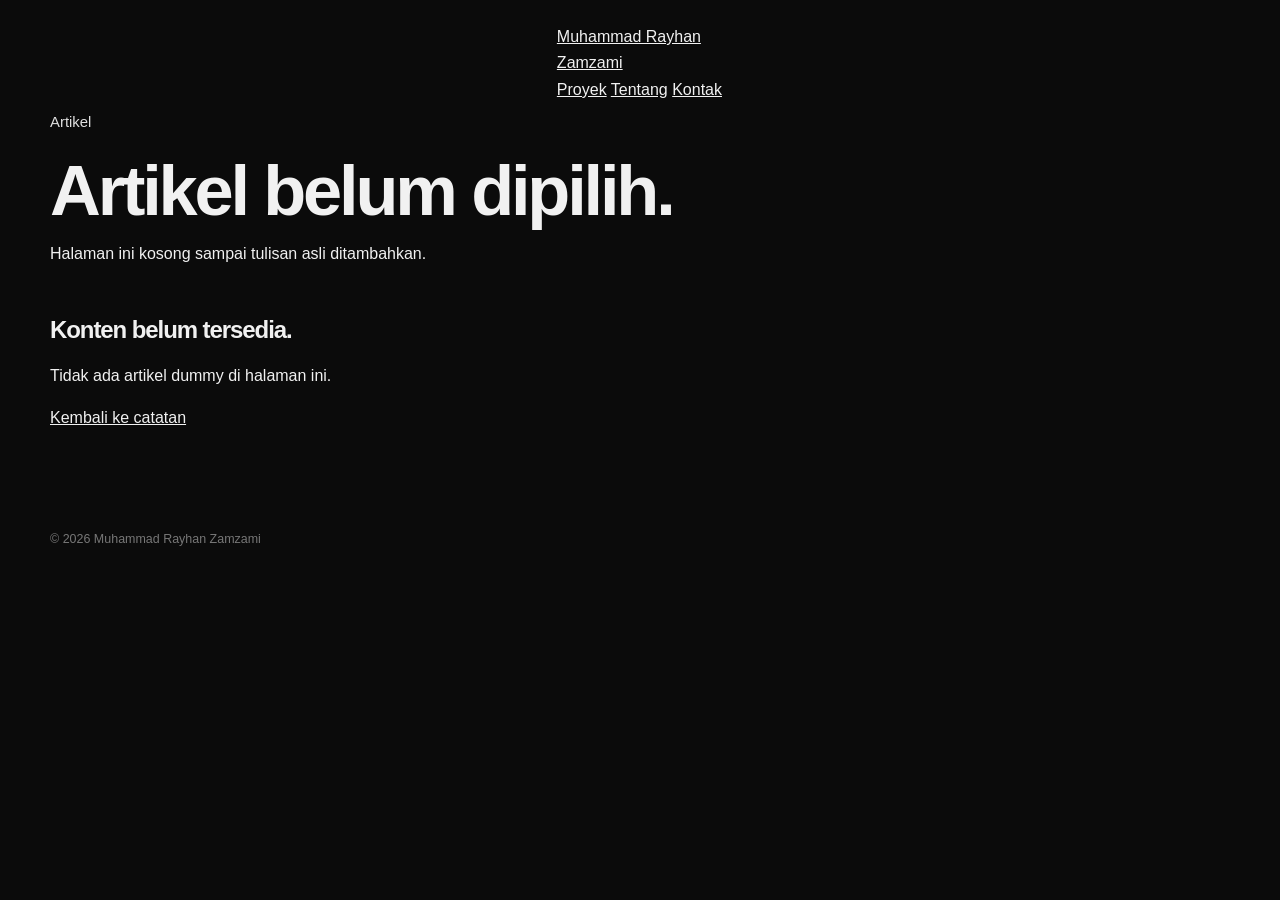
<file: blog-article.html>
<!doctype html>
<html lang="id">
  <head>
    <meta charset="utf-8" />
    <meta name="viewport" content="width=device-width,initial-scale=1" />
    <title>Artikel | Muhammad Rayhan Zamzami</title>
    <link rel="preconnect" href="https://fonts.googleapis.com" />
    <link rel="preconnect" href="https://fonts.gstatic.com" crossorigin />
    <link
      href="https://fonts.googleapis.com/css2?family=IBM+Plex+Mono:wght@400;500&family=IBM+Plex+Sans:wght@400;500;600&display=swap"
      rel="stylesheet"
    />
    <link rel="stylesheet" href="assets/css/style.css" />
  </head>
  <body>
    <header class="site-header">
      <div class="wrap">
        <a class="wordmark" href="index.html">Muhammad Rayhan Zamzami</a>
        <nav class="site-nav">
          <a href="projects.html">Proyek</a>
          <a href="index.html#tentang">Tentang</a>
          <a href="index.html#kontak">Kontak</a>
        </nav>
      </div>
    </header>
    <main class="wrap project-index">
      <section class="page-intro">
        <p class="eyebrow">Artikel</p>
        <h1 class="page-title">Artikel belum dipilih.</h1>
        <p>Halaman ini kosong sampai tulisan asli ditambahkan.</p>
      </section>
      <div class="empty">
        <div>
          <h2>Konten belum tersedia.</h2>
          <p>Tidak ada artikel dummy di halaman ini.</p>
        </div>
        <a href="blog.html" class="inline-link">Kembali ke catatan</a>
      </div>
    </main>
    <footer class="site-footer">
      <div class="wrap">
        <span>
          ©
          <span class="year">2026</span>
          Muhammad Rayhan Zamzami
        </span>
      </div>
    </footer>
    <script src="assets/js/main.js"></script>
  </body>
</html>
</file>
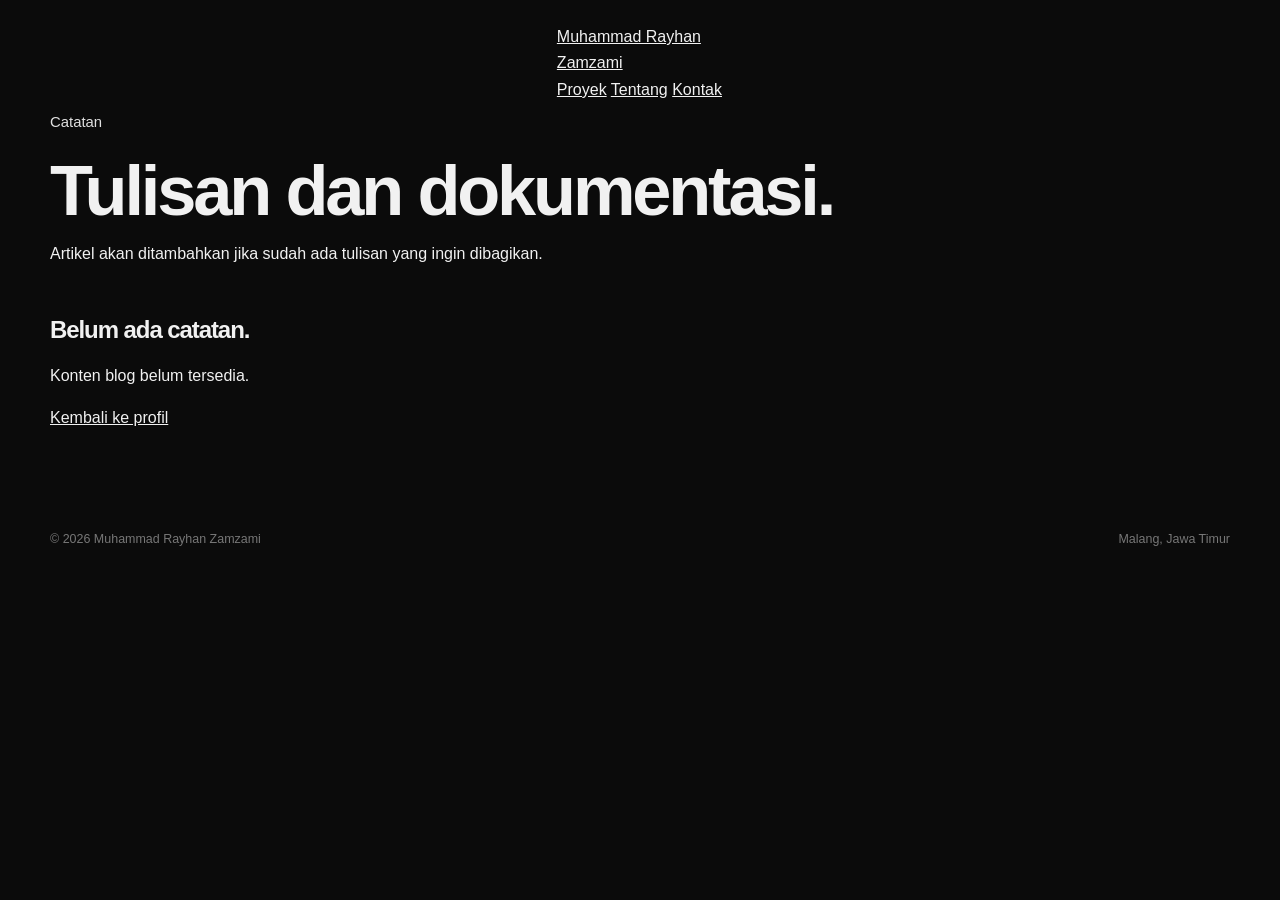
<file: blog.html>
<!doctype html>
<html lang="id">
  <head>
    <meta charset="utf-8" />
    <meta name="viewport" content="width=device-width,initial-scale=1" />
    <title>Catatan | Muhammad Rayhan Zamzami</title>
    <link rel="preconnect" href="https://fonts.googleapis.com" />
    <link rel="preconnect" href="https://fonts.gstatic.com" crossorigin />
    <link
      href="https://fonts.googleapis.com/css2?family=IBM+Plex+Mono:wght@400;500&family=IBM+Plex+Sans:wght@400;500;600&display=swap"
      rel="stylesheet"
    />
    <link rel="stylesheet" href="assets/css/style.css" />
  </head>
  <body>
    <header class="site-header">
      <div class="wrap">
        <a class="wordmark" href="index.html">Muhammad Rayhan Zamzami</a>
        <nav class="site-nav">
          <a href="projects.html">Proyek</a>
          <a href="index.html#tentang">Tentang</a>
          <a href="index.html#kontak">Kontak</a>
        </nav>
      </div>
    </header>
    <main class="wrap project-index">
      <section class="page-intro">
        <p class="eyebrow">Catatan</p>
        <h1 class="page-title">Tulisan dan dokumentasi.</h1>
        <p>Artikel akan ditambahkan jika sudah ada tulisan yang ingin dibagikan.</p>
      </section>
      <div class="empty">
        <div>
          <h2>Belum ada catatan.</h2>
          <p>Konten blog belum tersedia.</p>
        </div>
        <a href="index.html" class="inline-link">Kembali ke profil</a>
      </div>
    </main>
    <footer class="site-footer">
      <div class="wrap">
        <span>
          ©
          <span class="year">2026</span>
          Muhammad Rayhan Zamzami
        </span>
        <span>Malang, Jawa Timur</span>
      </div>
    </footer>
    <script src="assets/js/main.js"></script>
  </body>
</html>
</file>
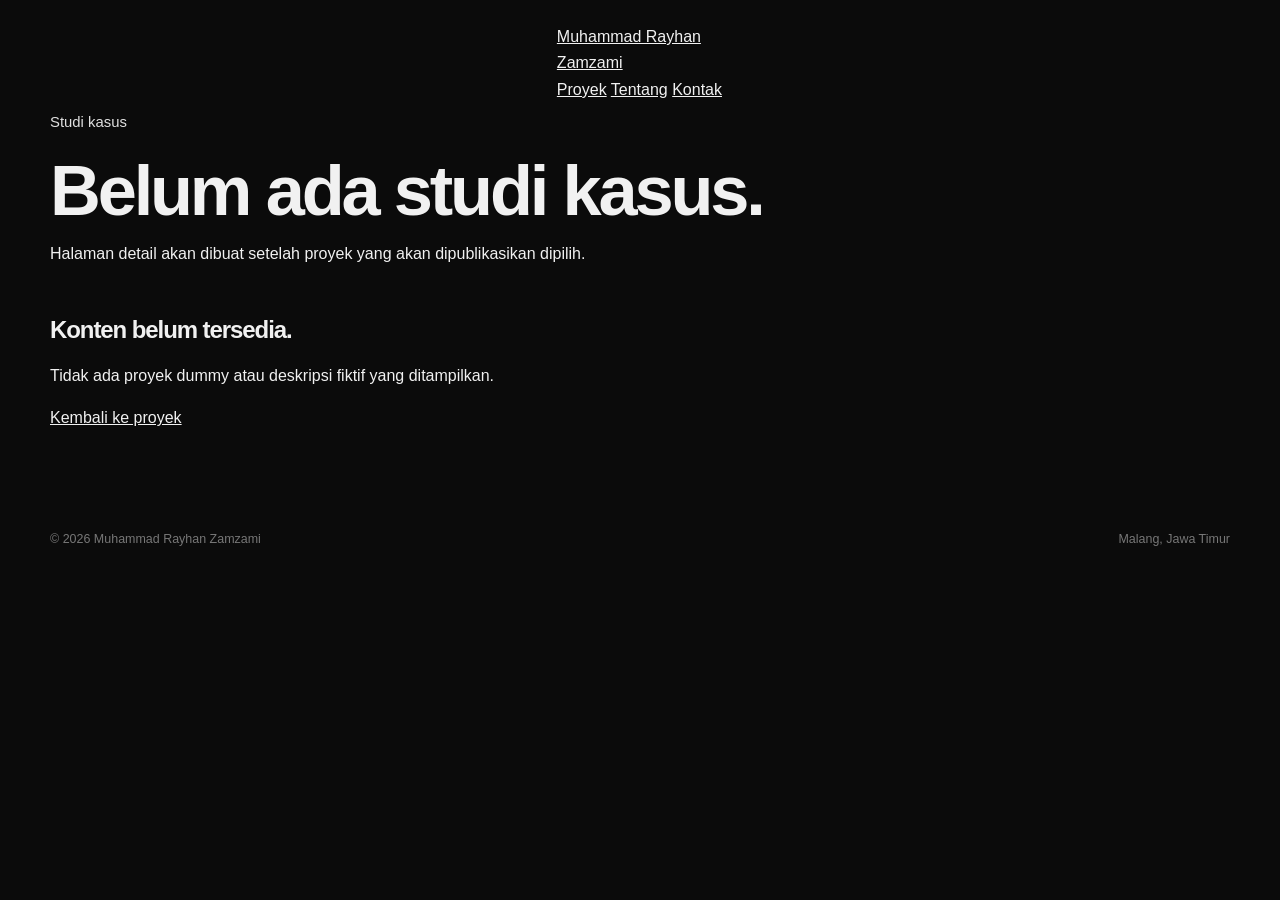
<file: case-study.html>
<!doctype html>
<html lang="id">
  <head>
    <meta charset="utf-8" />
    <meta name="viewport" content="width=device-width,initial-scale=1" />
    <title>Studi kasus | Muhammad Rayhan Zamzami</title>
    <link rel="preconnect" href="https://fonts.googleapis.com" />
    <link rel="preconnect" href="https://fonts.gstatic.com" crossorigin />
    <link
      href="https://fonts.googleapis.com/css2?family=IBM+Plex+Mono:wght@400;500&family=IBM+Plex+Sans:wght@400;500;600&display=swap"
      rel="stylesheet"
    />
    <link rel="stylesheet" href="assets/css/style.css" />
  </head>
  <body>
    <header class="site-header">
      <div class="wrap">
        <a class="wordmark" href="index.html">Muhammad Rayhan Zamzami</a>
        <nav class="site-nav">
          <a href="projects.html">Proyek</a>
          <a href="index.html#tentang">Tentang</a>
          <a href="index.html#kontak">Kontak</a>
        </nav>
      </div>
    </header>
    <main class="wrap project-index">
      <section class="page-intro">
        <p class="eyebrow">Studi kasus</p>
        <h1 class="page-title">Belum ada studi kasus.</h1>
        <p>Halaman detail akan dibuat setelah proyek yang akan dipublikasikan dipilih.</p>
      </section>
      <div class="empty">
        <div>
          <h2>Konten belum tersedia.</h2>
          <p>Tidak ada proyek dummy atau deskripsi fiktif yang ditampilkan.</p>
        </div>
        <a href="projects.html" class="inline-link">Kembali ke proyek</a>
      </div>
    </main>
    <footer class="site-footer">
      <div class="wrap">
        <span>
          ©
          <span class="year">2026</span>
          Muhammad Rayhan Zamzami
        </span>
        <span>Malang, Jawa Timur</span>
      </div>
    </footer>
    <script src="assets/js/main.js"></script>
  </body>
</html>
</file>
<file: assets/css/style.css>
:root {
  color-scheme: dark;
  --bg: #0b0b0b;
  --panel: #151515;
  --text: #f1f1f1;
  --muted: #aaa;
  --line: #2d2d2d;
  --violet: #e0e0e0;
  --violet-dim: #a8a8a8;
  --field: #111;
}
* {
  box-sizing: border-box;
}
html {
  scroll-behavior: smooth;
  overflow-x: hidden;
  -webkit-text-size-adjust: 100%;
}
body {
  margin: 0;
  background: var(--bg);
  color: var(--text);
  font:
    400 16px/1.65 "DM Sans",
    sans-serif;
  overflow-x: hidden;
  width: 100%;
  position: relative;
}
a,
button {
  cursor: pointer;
  -webkit-tap-highlight-color: transparent;
}
input,
textarea {
  cursor: text;
}
.reveal {
  opacity: 0;
  transform: translateY(28px);
  transition:
    opacity 0.7s ease,
    transform 0.7s cubic-bezier(0.2, 0.7, 0.2, 1);
}
.reveal.is-visible {
  opacity: 1;
  transform: none;
}
.reveal:nth-child(2) {
  transition-delay: 0.08s;
}
.reveal:nth-child(3) {
  transition-delay: 0.16s;
}
h1,
h2,
h3,
p {
  margin-top: 0;
}
h1,
h2,
h3 {
  font-family: "Space Grotesk", sans-serif;
  line-height: 1.08;
  letter-spacing: -0.045em;
}
a {
  color: inherit;
}
a:hover {
  color: var(--violet);
}
button,
input,
textarea {
  font: inherit;
}
:focus-visible {
  outline: 2px solid var(--violet);
  outline-offset: 3px;
}
.wrap {
  width: min(1180px, calc(100% - 48px));
  margin-inline: auto;
}
.scroll-progress {
  position: fixed;
  z-index: 50;
  inset: 0 auto auto 0;
  height: 2px;
  width: var(--scroll, 0%);
  background: var(--violet);
}
.site-header {
  position: fixed;
  top: 24px;
  left: 50%;
  transform: translateX(-50%);
  z-index: 100;
  width: auto;
  pointer-events: none;
}
.dynamic-island {
  pointer-events: auto;
  display: inline-flex;
  align-items: center;
  gap: 4px;
  padding: 6px 10px;
  background: rgba(36, 36, 42, 0.72);
  backdrop-filter: blur(28px) saturate(180%);
  -webkit-backdrop-filter: blur(28px) saturate(180%);
  border: 1px solid rgba(255, 255, 255, 0.18);
  border-radius: 9999px;
  box-shadow:
    0 16px 40px rgba(0, 0, 0, 0.45),
    0 1px 0 rgba(255, 255, 255, 0.15) inset;
  user-select: none;
}
.dynamic-island a {
  position: relative;
  display: inline-flex;
  align-items: center;
  gap: 7px;
  padding: 8px 16px;
  border-radius: 9999px;
  font-family: "Space Grotesk", sans-serif;
  font-size: 0.88rem;
  font-weight: 500;
  color: #9c9ca3;
  text-decoration: none;
  transition:
    color 0.2s ease,
    background-color 0.2s ease;
}
.dynamic-island a:hover,
.dynamic-island a.is-active {
  color: #ffffff;
}
.dynamic-island .nav-icon {
  width: 15px;
  height: 15px;
  stroke: currentColor;
  stroke-width: 2;
  stroke-linecap: round;
  stroke-linejoin: round;
  fill: none;
  flex-shrink: 0;
  transition:
    transform 0.2s ease,
    stroke 0.2s ease;
}
.dynamic-island a:hover .nav-icon,
.dynamic-island a.is-active .nav-icon {
  stroke: #ffffff;
  transform: translateY(-1px);
}
.dynamic-island a .nav-dot {
  width: 5px;
  height: 5px;
  border-radius: 50%;
  background: #ff7a00;
  opacity: 0;
  transform: scale(0.3);
  transition:
    opacity 0.22s ease,
    transform 0.22s ease,
    box-shadow 0.22s ease;
  margin-left: -2px;
}
.dynamic-island a:hover .nav-dot {
  opacity: 1;
  transform: scale(1);
  background: #ff7a00;
  box-shadow:
    0 0 8px #ff7a00,
    0 0 16px rgba(255, 122, 0, 0.65);
}
.dynamic-island:not(:hover) a.is-active .nav-dot {
  opacity: 1;
  transform: scale(1);
  background: #ff7a00;
  box-shadow:
    0 0 8px #ff7a00,
    0 0 16px rgba(255, 122, 0, 0.65);
}
.hero {
  min-height: calc(100vh - 72px);
  padding: 80px 0;
  display: grid;
  grid-template-columns: 1.1fr 0.9fr;
  align-items: center;
  gap: 76px;
  transform: translateY(calc(var(--hero-shift, 0px) * -1));
  transition: transform 0.1s linear;
}
.eyebrow {
  color: var(--violet);
  font-size: 0.93rem;
  font-weight: 500;
  margin-bottom: 18px;
}
.hero h1 {
  font-size: clamp(4.4rem, 9vw, 8.6rem);
  margin-bottom: 27px;
}
.hero h1 span {
  color: var(--violet);
}
.intro {
  color: var(--muted);
  font-size: 1.1rem;
  max-width: 550px;
}
.hero-actions {
  display: flex;
  gap: 14px;
  flex-wrap: wrap;
  margin: 33px 0;
}
.button {
  min-height: 47px;
  padding: 12px 19px;
  border-radius: 7px;
  text-decoration: none;
  font-size: 0.9rem;
  font-weight: 600;
  transition:
    transform 0.2s,
    background 0.2s;
}
.button:hover {
  transform: translateY(-2px);
}
.button-primary {
  background: var(--violet);
  color: #191020;
}
.button-primary:hover {
  color: #191020;
  background: #bb91fa;
}
.button-primary span {
  margin-left: 6px;
}
.button-quiet {
  border: 1px solid var(--line);
  color: var(--text);
}
.social-row {
  display: flex;
  gap: 18px;
  flex-wrap: wrap;
  color: var(--muted);
  font-size: 0.8rem;
}
.social-row a {
  color: var(--muted);
  text-decoration: none;
}
.hero-art {
  position: relative;
  min-height: 470px;
  display: grid;
  place-items: center;
  perspective: 1200px;
}
.portrait-depth {
  position: relative;
  width: min(100%, 390px);
  transform-style: preserve-3d;
  transform: rotateX(var(--rx, 0deg)) rotateY(var(--ry, 0deg));
  transition: transform 0.16s ease-out;
  will-change: transform;
}
.portrait-depth::before {
  content: "";
  position: absolute;
  inset: -10px;
  background: conic-gradient(from var(--spin, 0deg), #333, #aaa, #171717, #777, #333);
  animation: turn 8s linear infinite;
  transform: translateZ(-12px);
  opacity: 0.9;
}
.portrait-backplate {
  position: absolute;
  inset: 20px -22px -20px 22px;
  background: #181818;
  border: 1px solid #373737;
  transform: translateZ(-30px);
}
.portrait-frame {
  position: relative;
  width: 100%;
  aspect-ratio: 1/1.05;
  padding: 6px;
  overflow: hidden;
  background: #222;
  border: 1px solid #555;
  box-shadow: 0 28px 75px #0009;
  transform: translateZ(24px);
}
.portrait-frame img {
  width: 100%;
  height: 100%;
  object-fit: cover;
  object-position: center;
  display: block;
  transition: transform 0.6s cubic-bezier(0.2, 0.7, 0.2, 1);
}
.portrait-depth:hover .portrait-frame img {
  transform: scale(1.035);
}
.portrait-caption {
  position: absolute;
  left: 20px;
  bottom: 20px;
  display: grid;
  gap: 3px;
  padding: 11px 14px;
  background: #0b0b0be8;
  border: 1px solid #454545;
  transform: translateZ(55px);
  font:
    500 0.7rem "IBM Plex Mono",
    monospace;
  letter-spacing: 0.04em;
}
.portrait-caption small {
  color: #aaa;
  font:
    400 0.67rem "DM Sans",
    sans-serif;
}
.art-line {
  position: absolute;
  right: 0;
  top: 14%;
  width: 85px;
  height: 1px;
  background: #aaa;
}
.skills-band {
  border: none;
  padding: 40px 0 20px;
  background: transparent;
  position: relative;
}
.skills-container {
  max-width: 900px;
  margin-inline: auto;
  overflow: hidden;
  position: relative;
  mask-image: linear-gradient(to right, transparent 0%, black 12%, black 88%, transparent 100%);
  -webkit-mask-image: linear-gradient(
    to right,
    transparent 0%,
    black 12%,
    black 88%,
    transparent 100%
  );
}
.marquee {
  width: 100%;
  overflow: hidden;
  display: flex;
}
.marquee-track {
  display: flex;
  width: max-content;
  animation: scrollMarquee 26s linear infinite;
  will-change: transform;
}
.marquee-group {
  display: flex;
  align-items: center;
  gap: 40px;
  padding-right: 40px;
  flex-shrink: 0;
}
@keyframes scrollMarquee {
  0% {
    transform: translateX(0);
  }
  100% {
    transform: translateX(-50%);
  }
}
.ticker-item {
  display: inline-flex;
  align-items: center;
  gap: 10px;
  color: #737373;
  font-family: "Space Grotesk", sans-serif;
  font-size: 0.95rem;
  font-weight: 500;
  letter-spacing: -0.01em;
  white-space: nowrap;
  user-select: none;
  transition:
    transform 0.2s ease,
    color 0.2s ease;
}
.ticker-item i {
  font-size: 1.35rem;
  line-height: 1;
  color: #737373;
  transition: color 0.2s ease;
}
.ticker-item:hover {
  transform: translateY(-2px);
  color: #ffffff;
}
.ticker-item:hover i {
  color: #ffffff;
}
.section {
  padding: 130px 0;
  border-bottom: 1px solid var(--line);
  scroll-margin-top: 72px;
  transition: background-color 0.45s ease;
}
.section:has(.reveal.is-visible) {
  background-color: rgba(255, 255, 255, 0.012);
}
.project-index {
  padding-top: 110px;
  padding-bottom: 70px;
}
.page-intro {
  margin-bottom: 50px;
}
.page-title {
  font-size: clamp(2.8rem, 6vw, 4.4rem);
  margin-bottom: 12px;
}
.section-heading {
  margin-bottom: 42px;
}
.section-heading h2 {
  font-size: clamp(3rem, 5.7vw, 5.3rem);
  margin-bottom: 12px;
}
.section-heading p:not(.eyebrow) {
  color: var(--muted);
  max-width: 600px;
  margin: 0;
}
.education-grid {
  display: grid;
  grid-template-columns: repeat(2, 1fr);
  gap: 18px;
}
.education-card {
  display: grid;
  grid-template-columns: auto 1fr auto;
  align-items: center;
  gap: 16px;
  min-height: 154px;
  padding: 24px;
  border: 1px solid #363636;
  border-radius: 16px;
  background: #171717;
}
.education-icon {
  display: grid;
  place-items: center;
  width: 42px;
  height: 42px;
  border-radius: 9px;
  background: #292929;
  color: #f1f1f1;
}
.education-icon svg {
  width: 23px;
  height: 23px;
  fill: none;
  stroke: currentColor;
  stroke-width: 1.7;
  stroke-linecap: round;
  stroke-linejoin: round;
}
.education-period {
  margin-bottom: 6px;
  color: var(--muted);
  font-size: 0.7rem;
  letter-spacing: 0.06em;
  text-transform: uppercase;
}
.education-card h3 {
  margin: 0 0 5px;
  font-size: 1.2rem;
}
.education-card div > p:last-child {
  margin: 0;
  color: #c3c3c3;
  font-size: 0.88rem;
}
.education-score {
  align-self: start;
  color: var(--text);
  font-family: "IBM Plex Mono", monospace;
  font-size: 0.8rem;
  white-space: nowrap;
}
.skills-layout {
  display: grid;
  grid-template-columns: minmax(0, 1.7fr) minmax(0, 1fr);
  gap: 20px;
}
.skill-panel {
  min-width: 0;
  border: 1px solid #363636;
  border-radius: 16px;
  background: #171717;
  padding: 26px;
}
.skill-panel-hard {
  grid-column: 1;
}
.skill-panel-language {
  grid-column: 2;
}
.skill-panel-practice {
  grid-column: 1 / -1;
}
.skill-panel-heading {
  display: flex;
  align-items: center;
  gap: 14px;
  padding-bottom: 18px;
  border-bottom: 1px solid #393939;
}
.skill-panel-icon,
.practice-icon {
  flex: none;
  display: grid;
  place-items: center;
  width: 40px;
  height: 40px;
  border-radius: 9px;
  background: #292929;
  color: #f1f1f1;
}
.skill-panel-icon svg {
  width: 23px;
  height: 23px;
  fill: none;
  stroke: currentColor;
  stroke-width: 1.8;
  stroke-linecap: round;
  stroke-linejoin: round;
}
.skill-panel h3 {
  margin: 0;
  font-size: 1.35rem;
}
.skill-panel-heading p {
  margin: 0;
  color: #b6b6b6;
  font-size: 0.8rem;
}
.skill-chips,
.practice-list {
  display: flex;
  flex-wrap: wrap;
  align-content: flex-start;
  gap: 12px;
  margin: 24px 0 0;
  padding: 0;
  list-style: none;
}
.skill-chips li,
.practice-list li {
  display: inline-flex;
  align-items: center;
  gap: 10px;
  min-height: 42px;
  max-width: 100%;
  padding: 8px 13px;
  border: 1px solid #4a4a4a;
  border-radius: 9px;
  background: #222;
  color: #ebebeb;
  font-size: 0.87rem;
  line-height: 1.35;
}
.skill-chips i {
  font-size: 1.15rem;
  color: #d0d0d0;
}
.language-card {
  display: flex;
  align-items: center;
  justify-content: space-between;
  gap: 12px;
  margin-top: 24px;
  padding: 18px;
  border: 1px solid #4a4a4a;
  border-radius: 10px;
  background: #222;
}
.language-card strong,
.language-card span {
  display: block;
}
.language-card span {
  color: #b6b6b6;
  font-size: 0.85rem;
}
.language-card svg {
  width: 22px;
  height: 22px;
  flex: none;
  fill: none;
  stroke: currentColor;
  stroke-width: 1.8;
}
.practice-icon {
  width: 22px;
  height: 22px;
  border-radius: 4px;
  font-size: 0.7rem;
  font-weight: 700;
}
.projects-section {
  background: #121212;
}
.projects-grid {
  display: grid;
  grid-template-columns: repeat(3, 1fr);
  gap: 24px;
  perspective: 1200px;
}
.project-card {
  position: relative;
  border: 1px solid var(--line);
  background: #161618;
  display: flex;
  flex-direction: column;
  border-radius: 12px;
  overflow: hidden;
  transform-style: preserve-3d;
  transform: rotateX(var(--rx, 0deg)) rotateY(var(--ry, 0deg));
  transition:
    transform 0.16s ease-out,
    border-color 0.25s,
    background 0.25s,
    box-shadow 0.25s;
  will-change: transform;
}
.project-card:hover {
  border-color: #555;
  background: #1a1a1e;
  box-shadow: 0 20px 45px rgba(0, 0, 0, 0.5);
}
.card-browser {
  background: #1b1b20;
  border-bottom: 1px solid var(--line);
  overflow: hidden;
}
.browser-bar {
  display: flex;
  align-items: center;
  gap: 6px;
  padding: 10px 14px;
  background: #16161a;
  border-bottom: 1px solid #23232c;
}
.browser-dot {
  width: 7px;
  height: 7px;
  border-radius: 50%;
  background: #3e3e4a;
}
.browser-bar .browser-dot:nth-child(1) {
  background: #ff5f56;
}
.browser-bar .browser-dot:nth-child(2) {
  background: #ffbd2e;
}
.browser-bar .browser-dot:nth-child(3) {
  background: #27c93f;
}
.browser-url {
  margin-left: auto;
  font-family: "IBM Plex Mono", monospace;
  font-size: 0.66rem;
  color: #7a7a88;
  background: #1f1f26;
  padding: 2px 10px;
  border-radius: 10px;
  border: 1px solid #2d2d38;
}
.browser-viewport {
  position: relative;
  overflow: hidden;
  background: #141416;
  aspect-ratio: 400 / 220;
}
.project-illustration {
  width: 100%;
  height: 100%;
  object-fit: cover;
  object-position: top center;
  display: block;
  transition: transform 0.4s ease;
}
.project-card:hover .project-illustration {
  transform: scale(1.025);
}
.card-body {
  padding: 24px;
  display: flex;
  flex-direction: column;
  flex-grow: 1;
}
.card-meta {
  display: flex;
  justify-content: space-between;
  align-items: center;
  margin-bottom: 12px;
}
.card-meta .badge {
  font-size: 0.68rem;
  font-weight: 600;
  text-transform: uppercase;
  letter-spacing: 0.08em;
  padding: 3px 8px;
  background: #232328;
  border: 1px solid #363640;
  border-radius: 4px;
  color: #ddd;
}
.project-year {
  font-family: "IBM Plex Mono", monospace;
  font-size: 0.72rem;
  color: var(--muted);
}
.card-title {
  font-size: 1.35rem;
  margin-bottom: 8px;
  color: #fff;
}
.card-desc {
  color: var(--muted);
  font-size: 0.88rem;
  line-height: 1.6;
  margin-bottom: 18px;
}
.card-tags {
  display: flex;
  flex-wrap: wrap;
  gap: 6px;
  margin-bottom: 22px;
  margin-top: auto;
}
.card-tags span {
  font-family: "IBM Plex Mono", monospace;
  font-size: 0.7rem;
  background: #111114;
  border: 1px solid var(--line);
  padding: 3px 8px;
  border-radius: 4px;
  color: #bbb;
}
.card-actions {
  display: flex;
  align-items: center;
}
.card-actions .button {
  width: 100%;
  display: inline-flex;
  justify-content: center;
  align-items: center;
  gap: 8px;
  padding: 10px 14px;
  min-height: 42px;
  font-size: 0.84rem;
}
.button-locked {
  cursor: default;
  opacity: 0.65;
  border-style: dashed;
  background: transparent;
  color: #888;
}
.button-locked:hover {
  transform: none;
  background: transparent;
  color: #888;
}
.project-card-placeholder {
  border-style: dashed;
}
.project-card-placeholder:hover {
  border-color: #444;
}
.text-link {
  color: var(--text);
  font-size: 0.85rem;
  font-weight: 600;
  text-underline-offset: 6px;
}
.about-layout {
  display: grid;
  grid-template-columns: 0.9fr 1.1fr;
  gap: 55px;
}
.about-layout h2 {
  font-size: clamp(3rem, 5.7vw, 5.3rem);
}
.about-copy {
  font-size: 1.1rem;
  color: #cecece;
  max-width: 570px;
}
.about-detail {
  display: grid;
  grid-template-columns: 150px 1fr;
  gap: 24px;
  padding: 15px 0;
  border-top: 1px solid var(--line);
  max-width: 570px;
}
.about-detail span,
.aside-label {
  font-size: 0.68rem;
  font-weight: 700;
  letter-spacing: 0.1em;
  color: var(--violet);
}
.about-detail p {
  margin: 0;
  color: var(--muted);
}
.achievement-section {
  background: #121212;
}
.achievement-grid {
  display: grid;
  grid-template-columns: repeat(2, 1fr);
  gap: 18px;
}
.achievement-grid {
  perspective: 1000px;
}
.achievement-card {
  min-height: 240px;
  border: 1px solid var(--line);
  padding: 28px;
  display: flex;
  flex-direction: column;
  justify-content: end;
  transform-style: preserve-3d;
  transform: rotateX(var(--rx, 0deg)) rotateY(var(--ry, 0deg));
  transition:
    transform 0.16s ease-out,
    border-color 0.25s,
    background 0.25s;
  will-change: transform;
}
.achievement-card:hover {
  border-color: #a8a8a8;
  background: #191919;
}
.achievement-card > * {
  transform: translateZ(20px);
}
.achievement-card .label {
  margin-bottom: auto;
  font-size: 0.72rem;
  color: var(--violet);
}
.achievement-card h3 {
  font-size: 1.6rem;
  margin: 15px 0 8px;
}
.achievement-card p {
  color: var(--muted);
  margin: 0;
}
.experience-layout {
  display: grid;
  grid-template-columns: 0.8fr 1.2fr;
  gap: 70px;
  align-items: start;
}
.experience-heading h2 {
  font-size: clamp(2.8rem, 5vw, 5rem);
}
.experience-entry {
  border-top: 1px solid var(--line);
  padding-top: 22px;
}
.experience-meta {
  display: flex;
  justify-content: space-between;
  gap: 16px;
  color: var(--muted);
  font-family: "IBM Plex Mono", monospace;
  font-size: 0.72rem;
  letter-spacing: 0.04em;
  text-transform: uppercase;
}
.experience-entry h3 {
  margin: 32px 0 8px;
  font-size: clamp(1.7rem, 3vw, 2.5rem);
}
.experience-company {
  color: var(--violet);
  margin-bottom: 24px;
}
.experience-entry ul {
  display: grid;
  gap: 12px;
  margin: 0 0 24px;
  padding-left: 20px;
  color: #cecece;
}
.experience-entry li::marker {
  color: var(--violet-dim);
}
.experience-result {
  margin: 0;
  color: var(--muted);
  font-size: 0.88rem;
}
.location strong {
  color: var(--text);
  font-weight: 500;
}
.contact-layout {
  display: grid;
  grid-template-columns: 0.9fr 1.1fr;
  gap: 65px;
}
.contact-list {
  display: grid;
  gap: 13px;
  margin-top: 16px;
}
.contact-list a {
  display: flex;
  justify-content: space-between;
  border-bottom: 1px solid var(--line);
  padding: 11px 0;
  text-decoration: none;
  color: var(--muted);
}
.contact-list a:hover {
  color: var(--violet);
  border-color: var(--violet);
}
.contact-form {
  display: grid;
  gap: 17px;
}
.contact-form label span {
  display: block;
  font-size: 0.78rem;
  color: var(--muted);
  margin-bottom: 6px;
}
.contact-form input,
.contact-form textarea {
  width: 100%;
  padding: 15px 17px;
  background: var(--field);
  color: var(--text);
  border: 1px solid var(--line);
  border-radius: 8px;
}
.contact-form textarea {
  resize: vertical;
  min-height: 160px;
}
.contact-form input::placeholder,
.contact-form textarea::placeholder {
  color: #797979;
}
.contact-form button {
  min-height: 52px;
  border: 1px solid var(--line);
  border-radius: 8px;
  background: #1c1c1c;
  color: var(--text);
  cursor: pointer;
  transition:
    background 0.2s,
    border-color 0.2s,
    transform 0.2s;
}
.contact-form button:hover:not(:disabled) {
  background: #2b2b2b;
  border-color: #aaa;
  transform: translateY(-2px);
}
.contact-form button:disabled {
  cursor: wait;
  opacity: 0.65;
}
.form-note {
  margin: 0;
  color: #777;
  font-size: 0.77rem;
}
.site-footer {
  padding: 27px 0;
  color: #777;
  font-size: 0.78rem;
}
.site-footer .wrap {
  display: flex;
  justify-content: space-between;
  gap: 18px;
}
.site-footer a {
  text-decoration: none;
}
.icon-link {
  display: inline-flex;
  align-items: center;
  justify-content: center;
  width: 46px;
  height: 46px;
  border: 1px solid var(--line);
  border-radius: 10px;
  font-size: 23px;
  transition:
    background 0.2s,
    transform 0.2s;
}
.icon-link:hover {
  background: #222;
  transform: translateY(-3px);
}
.icon-link svg,
.location-chip svg {
  width: 23px;
  height: 23px;
  fill: none;
  stroke: currentColor;
  stroke-width: 1.7;
}
.icon-link .fill-dot {
  fill: currentColor;
  stroke: none;
}
.social-row {
  align-items: center;
}
.location-chip {
  display: inline-flex;
  align-items: center;
  gap: 8px;
}
.location-chip svg {
  width: 17px;
  height: 17px;
}
@property --spin {
  syntax: "<angle>";
  inherits: false;
  initial-value: 0deg;
}
@keyframes turn {
  to {
    --spin: 360deg;
  }
}
.pointer-spotlight {
  position: fixed;
  z-index: 0;
  width: 520px;
  height: 520px;
  left: var(--cursor-x, -300px);
  top: var(--cursor-y, -300px);
  transform: translate(-50%, -50%);
  background: radial-gradient(circle, rgba(255, 255, 255, 0.055), transparent 65%);
  pointer-events: none;
}
.cursor-dot,
.cursor-ring {
  display: none;
  position: fixed;
  z-index: 99;
  pointer-events: none;
  opacity: 0;
  mix-blend-mode: difference;
}
.cursor-dot {
  width: 5px;
  height: 5px;
  background: #fff;
  border-radius: 50%;
  transform: translate(-50%, -50%);
  left: var(--cursor-x, -20px);
  top: var(--cursor-y, -20px);
}
.cursor-ring {
  width: 30px;
  height: 30px;
  border: 1px solid rgba(255, 255, 255, 0.82);
  border-radius: 50%;
  transform: translate(-50%, -50%);
  left: var(--cursor-x, -20px);
  top: var(--cursor-y, -20px);
  transition:
    width 0.22s ease,
    height 0.22s ease,
    border-color 0.22s ease,
    border-radius 0.22s ease,
    transform 0.22s ease;
}
.cursor-ring::before,
.cursor-ring::after {
  content: "";
  position: absolute;
  background: rgba(255, 255, 255, 0.55);
}
.cursor-ring::before {
  width: 1px;
  height: 7px;
  left: 50%;
  top: -4px;
  transform: translateX(-50%);
}
.cursor-ring::after {
  width: 7px;
  height: 1px;
  left: -4px;
  top: 50%;
  transform: translateY(-50%);
}
.has-pointer .cursor-dot,
.has-pointer .cursor-ring {
  display: none;
}
.cursor-over .cursor-ring {
  width: 42px;
  height: 42px;
  border-color: #fff;
  border-radius: 10px;
  transform: translate(-50%, -50%) rotate(45deg);
}
@media (max-width: 800px) {
  .wrap {
    width: min(100% - 28px, 1180px);
  }
  .menu-toggle {
    display: none;
  }
  .cursor-dot,
  .cursor-ring,
  .pointer-spotlight {
    display: none !important;
  }
  .site-header {
    top: auto;
    bottom: calc(14px + env(safe-area-inset-bottom, 0px));
    left: 0;
    right: 0;
    width: 100%;
    transform: none;
    display: flex;
    justify-content: center;
    align-items: center;
    padding: 0 10px;
    pointer-events: none;
    z-index: 100;
  }
  .dynamic-island {
    pointer-events: auto;
    display: flex;
    align-items: center;
    justify-content: space-around;
    width: 100%;
    max-width: 370px;
    padding: 5px 6px;
    gap: 3px;
    background: rgba(22, 22, 26, 0.9);
    backdrop-filter: blur(28px) saturate(180%);
    -webkit-backdrop-filter: blur(28px) saturate(180%);
    border: 1px solid rgba(255, 255, 255, 0.16);
    border-radius: 9999px;
    box-shadow:
      0 14px 36px rgba(0, 0, 0, 0.8),
      0 1px 0 rgba(255, 255, 255, 0.1) inset;
  }
  .dynamic-island a {
    flex: 1;
    display: inline-flex;
    align-items: center;
    justify-content: center;
    gap: 5px;
    min-width: 44px;
    min-height: 44px;
    padding: 7px 4px;
    font-size: 0.76rem;
    font-weight: 500;
    color: #9c9ca3;
    border-radius: 9999px;
    white-space: nowrap;
    text-decoration: none;
    transition:
      color 0.2s ease,
      background-color 0.2s ease;
  }
  .dynamic-island .nav-icon {
    width: 15px;
    height: 15px;
    flex-shrink: 0;
  }
  .dynamic-island .nav-text {
    font-size: 0.6rem;
  }
  .dynamic-island a {
    flex-direction: column;
    gap: 2px;
  }
  .dynamic-island a.is-active {
    color: #ffffff;
    background: rgba(255, 255, 255, 0.1);
  }
  .dynamic-island a.is-active .nav-icon {
    stroke: #ff7a00;
  }
  .dynamic-island a .nav-dot {
    display: none;
  }
  .hero {
    min-height: auto;
    grid-template-columns: 1fr;
    padding: 36px 0 45px;
    gap: 28px;
    transform: none !important;
  }
  .hero h1 {
    font-size: clamp(2.6rem, 12vw, 4.2rem);
    line-height: 1.05;
    word-break: break-word;
    overflow-wrap: break-word;
    margin-bottom: 18px;
  }
  .intro {
    font-size: 0.95rem;
    line-height: 1.6;
  }
  .hero-actions {
    display: flex;
    flex-direction: column;
    gap: 10px;
    width: 100%;
    margin: 22px 0;
  }
  .hero-actions .button {
    width: 100%;
    justify-content: center;
    text-align: center;
    display: inline-flex;
    padding: 13px 18px;
  }
  .hero-art {
    min-height: 0;
    order: -1;
    width: 100%;
    display: flex;
    justify-content: center;
    perspective: none;
    transform: none !important;
  }
  .portrait-depth {
    position: relative;
    width: 240px;
    max-width: 100%;
    margin: 0 auto;
    transform: none !important;
    transform-style: flat;
  }
  .portrait-frame {
    width: 100%;
    max-width: 100%;
    transform: none !important;
  }
  .portrait-depth::before {
    inset: -6px;
    transform: none !important;
    border-radius: 4px;
  }
  .portrait-backplate {
    inset: 8px -8px -8px 8px;
    transform: none !important;
  }
  .portrait-caption {
    left: 8px;
    bottom: 8px;
    padding: 6px 9px;
    font-size: 0.62rem;
    transform: none !important;
  }
  .art-line {
    display: none;
  }
  .social-row {
    font-size: 0.78rem;
    gap: 10px;
    align-items: center;
  }
  .icon-link {
    width: 42px;
    height: 42px;
    font-size: 20px;
    border-radius: 8px;
  }
  .icon-link svg {
    width: 20px;
    height: 20px;
  }
  .location-chip {
    font-size: 0.74rem;
    gap: 6px;
  }
  .location-chip svg {
    width: 15px;
    height: 15px;
  }
  .skills-band {
    padding: 24px 0 14px;
  }
  .skills-container {
    max-width: 100%;
    padding: 0;
  }
  .marquee-group {
    gap: 26px;
    padding-right: 26px;
  }
  .ticker-item {
    font-size: 0.85rem;
    gap: 7px;
  }
  .ticker-item i {
    font-size: 1.15rem;
  }
  .section {
    padding: 64px 0;
  }
  .about-layout,
  .experience-layout,
  .contact-layout {
    grid-template-columns: 1fr;
    gap: 22px;
  }
  .experience-heading h2 {
    font-size: clamp(2.2rem, 10vw, 3.4rem);
  }
  .experience-meta {
    align-items: flex-start;
    flex-direction: column;
    gap: 6px;
  }
  .experience-entry h3 {
    margin-top: 24px;
    font-size: 1.55rem;
  }
  .section-heading {
    margin-bottom: 28px;
  }
  .section-heading h2,
  .about-layout h2 {
    font-size: clamp(2.2rem, 10vw, 3.4rem);
    word-break: break-word;
    overflow-wrap: break-word;
  }
  .education-grid {
    grid-template-columns: 1fr;
    gap: 14px;
  }
  .education-card {
    grid-template-columns: auto 1fr;
    min-height: 0;
    padding: 20px;
  }
  .education-score {
    grid-column: 2;
    align-self: auto;
  }
  .skills-layout {
    grid-template-columns: 1fr;
    gap: 14px;
  }
  .skill-panel,
  .skill-panel-hard,
  .skill-panel-language,
  .skill-panel-practice {
    grid-column: auto;
    padding: 20px;
  }
  .skill-panel-heading {
    padding-bottom: 15px;
  }
  .skill-chips,
  .practice-list {
    gap: 8px;
    margin-top: 18px;
  }
  .skill-chips li,
  .practice-list li {
    width: 100%;
    min-height: 44px;
    font-size: 0.84rem;
  }
  .language-card {
    margin-top: 18px;
  }
  .projects-grid {
    grid-template-columns: 1fr;
    gap: 20px;
    perspective: none;
  }
  .project-card {
    border-radius: 10px;
    transform: none !important;
  }
  .project-card:hover {
    transform: none !important;
  }
  .browser-bar {
    padding: 8px 12px;
  }
  .browser-url {
    font-size: 0.62rem;
    padding: 2px 8px;
  }
  .card-body {
    padding: 18px 16px;
  }
  .card-title {
    font-size: 1.25rem;
  }
  .card-desc {
    font-size: 0.86rem;
    margin-bottom: 14px;
  }
  .card-tags {
    gap: 5px;
    margin-bottom: 18px;
  }
  .card-tags span {
    font-size: 0.68rem;
    padding: 2px 6px;
  }
  .about-layout {
    grid-template-columns: 1fr;
    gap: 20px;
  }
  .about-copy {
    font-size: 0.98rem;
  }
  .about-detail {
    grid-template-columns: 1fr;
    gap: 4px;
    padding: 12px 0;
  }
  .about-detail span {
    font-size: 0.65rem;
  }
  .contact-layout {
    grid-template-columns: 1fr;
    gap: 32px;
  }
  .contact-form input,
  .contact-form textarea {
    font-size: 16px;
    padding: 13px 15px;
  }
  .contact-form button {
    min-height: 48px;
    font-size: 0.92rem;
  }
  .project-index {
    padding-top: 36px;
    padding-bottom: calc(90px + env(safe-area-inset-bottom, 0px));
  }
  .page-intro {
    margin-bottom: 28px;
  }
  .page-title {
    font-size: clamp(2rem, 9vw, 3rem);
  }
  .site-footer {
    padding: 24px 0 calc(90px + env(safe-area-inset-bottom, 0px));
  }
  .site-footer .wrap {
    flex-direction: column;
    gap: 10px;
    align-items: flex-start;
  }
}
@media (max-width: 360px) {
  .wrap {
    width: calc(100% - 20px);
  }
  .dynamic-island {
    padding: 4px;
    gap: 2px;
  }
  .dynamic-island a {
    padding: 6px 2px;
    gap: 3px;
    min-width: 0;
  }
  .dynamic-island .nav-text {
    font-size: 0.54rem;
  }
  .dynamic-island .nav-icon {
    width: 12px;
    height: 12px;
  }
  .education-card,
  .skill-panel {
    padding: 16px 14px;
  }
}
@media (hover: none), (pointer: coarse) {
  body,
  a,
  button,
  input,
  textarea {
    cursor: auto;
  }
  .cursor-dot,
  .cursor-ring,
  .pointer-spotlight {
    display: none;
  }
  .portrait-depth,
  .project-featured,
  .project-card,
  .achievement-card {
    transform: none !important;
    will-change: auto !important;
  }
}
@media (prefers-reduced-motion: reduce) {
  html {
    scroll-behavior: auto;
  }
  .button,
  .project-featured,
  .project-card,
  .empty,
  .achievement-card,
  .reveal {
    transition: none;
  }
  .reveal {
    opacity: 1;
    transform: none;
  }
  .portrait-depth::before {
    animation: none;
  }
  .marquee-track {
    animation: none;
    overflow-x: auto;
  }
}
</file>
